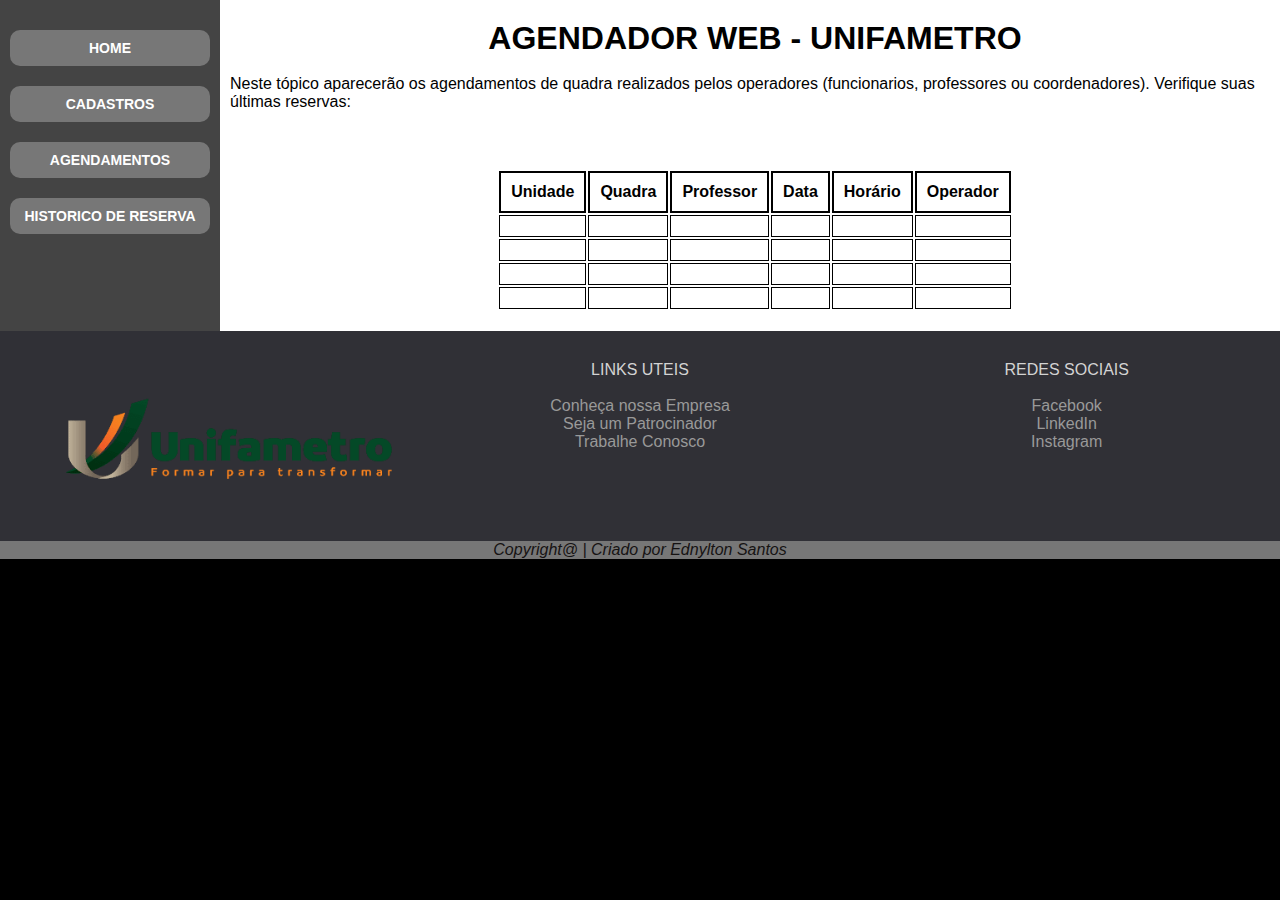
<file: frontend/index.html>
<!DOCTYPE html>
<html lang="pt-br" dir="ltr"> 
    <head>
        <link rel="stylesheet" type="text/css" href="css/index.css">
        <meta charset="utf-8">
        <title>::HOME:: Agendador Web</title>
    </head>
    <body>
        <div class="container">
            <nav>
                <ul class="menu">
                    <li><a href="index.html">Home</a></li>
                    <li><a href="cadastro.html">Cadastros</a></li>
                    <li><a href="agendamento.html">Agendamentos</a></li>
                    <li><a href="historico.html">Historico de Reserva</a></li>
                </ul>
            </nav>
        <main>
            <section>
                <h1>AGENDADOR WEB - UNIFAMETRO</h1><br>
                <p>Neste tópico aparecerão os agendamentos de quadra realizados pelos 
                operadores (funcionarios, professores ou coordenadores). Verifique 
                suas últimas reservas:</p><br>
            </section>
            <section class="table">
                <table>
                    <thead>
                        <th>Unidade</th>
                        <th>Quadra</th>
                        <th>Professor</th>
                        <th>Data</th>
                        <th>Horário</th>
                        <th>Operador</th>
                    </thead>
                    <tbody>
                        <tr>
                            <td></td>
                            <td></td>
                            <td></td>
                            <td></td>
                            <td></td>
                            <td></td>
                        </tr>
                        <tr>
                            <td></td>
                            <td></td>
                            <td></td>
                            <td></td>
                            <td></td>
                            <td></td>
                        </tr>
                        <tr>
                            <td></td>
                            <td></td>
                            <td></td>
                            <td></td>
                            <td></td>
                            <td></td>
                        </tr>
                        <tr>
                            <td></td>
                            <td></td>
                            <td></td>
                            <td></td>
                            <td></td>
                            <td></td>
                        </tr>
                    </tbody>
                </table>
            </section>
        </main>

        </div>
        <div class="rodape">
            <div class="content">
                <img class="img-logo" src="img/logo.png" alt="Logo da Unifametro">
            </div>
            <div class="content">
                <article>
                    <p>LINKS UTEIS</p><br>
                    <a href="#">Conheça nossa Empresa</a><br>
                    <a href="#">Seja um Patrocinador</a><br>
                    <a href="#">Trabalhe Conosco</a>
                </article>
            </div>
            <div class="content">
                <article>
                    <p>REDES SOCIAIS</p><br>
                    <a href="#">Facebook</a><br>
                    <a href="#">LinkedIn</a><br>
                    <a href="#">Instagram</a>
                </article>
            </div>
        </div>
        <footer class="f-bottom">
            <address>Copyright@ | Criado por Ednylton Santos</address>
        </footer>
        <section class="modal-container" data-modal="container">
            <div class="modal">
                <button data-modal="fecha" class="fecha">X</button>
                <h4>Função não disponível</h4>
            </div>
        </section>
        <script src="js/Login.js"></script>
    </body>
</html>
</file>
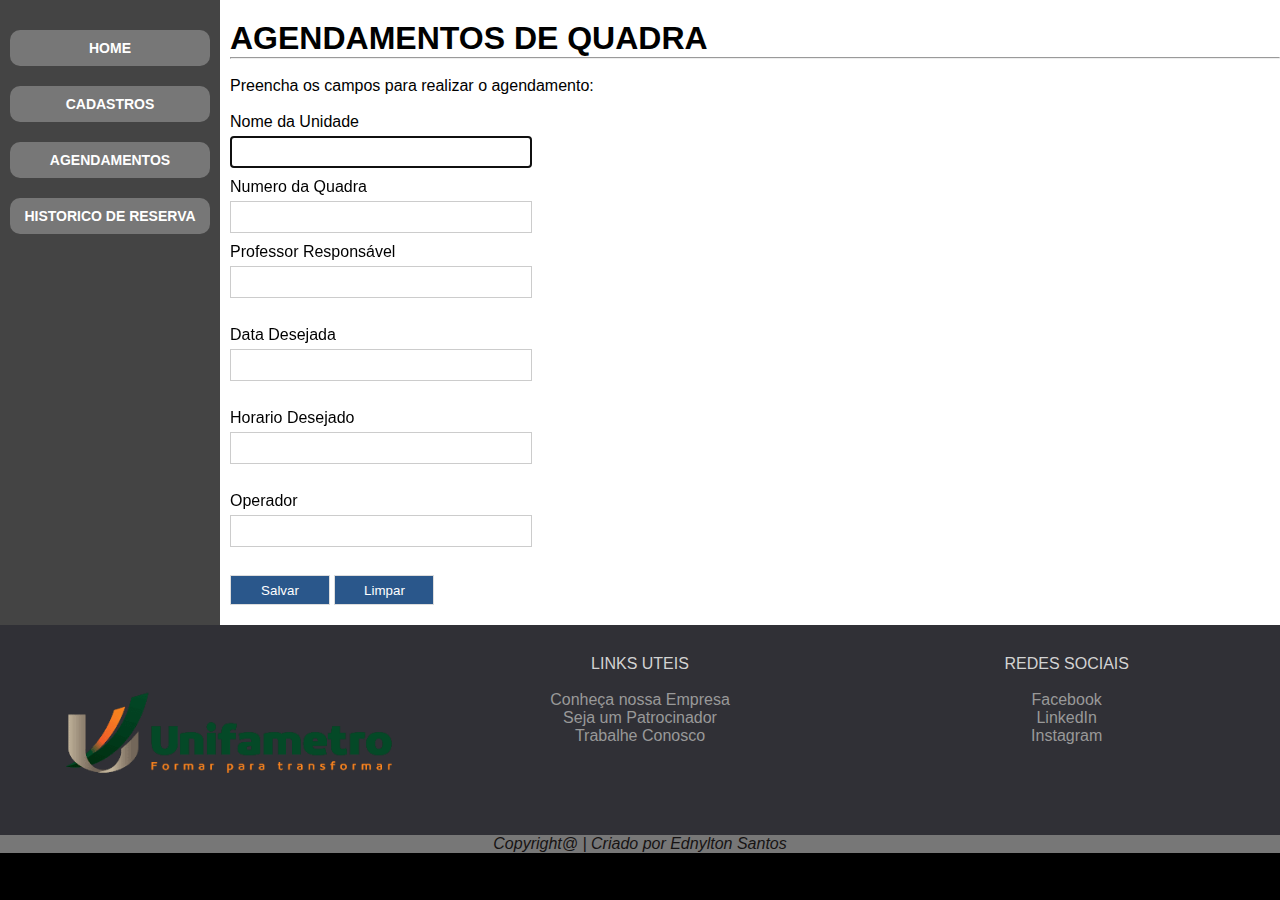
<file: frontend/agendamento.html>
<!DOCTYPE html>
<html lang="pt-br" dir="ltr"> 
    <head>
        <link rel="stylesheet" type="text/css" href="css/agendamento.css">
        <meta charset="utf-8">
        <title>Agendamentos de Quadra</title>
    </head>
    <body>
        <div class="container">
            <nav>
                <ul class="menu">
                    <li><a href="index.html">Home</a></li>
                    <li><a href="cadastro.html">Cadastros</a></li>
                    <li><a href="agendamento.html">Agendamentos</a></li>
                    <li><a href="historico.html">Historico de Reserva</a></li>
                </ul>
            </nav>
            <section>
                <h1>Agendamentos de Quadra</h1>
                <hr><br>
                <p>Preencha os campos para realizar o agendamento:</p>
                <br>
                <form method="POST" action="">
                    Nome da Unidade<br>
                    <input type="text" name="unidade" class="campo" maxlength="40" required autofocus><br>
                    Numero da Quadra<br>
                    <input type="text" name="quadra" class="campo" maxlength="40" required><br>
                    Professor Responsável<br>
                    <input type="text" name="professor" class="campo" maxlength="40" required><br><br>
                    Data Desejada<br>
                    <input type="text" name="data" class="campo" maxlength="40" required><br><br>
                    Horario Desejado<br>
                    <input type="text" name="horario" class="campo" maxlength="40" required><br><br>
                    Operador<br>
                    <input type="text" name="operador" class="campo" maxlength="40" required><br><br>

                    <input type="submit" value="Salvar" class="btn">
                    <input type="reset" value="Limpar" class="btn">
                </form>
            </section>
        </div>
        <div class="rodape">
            <div class="content">
                <img class="img-logo" src="img/logo.png" alt="Logo da Unifametro">
            </div>
            <div class="content">
                <article>
                    <p>LINKS UTEIS</p><br>
                    <a href="#">Conheça nossa Empresa</a><br>
                    <a href="#">Seja um Patrocinador</a><br>
                    <a href="#">Trabalhe Conosco</a>
                </article>
            </div>
            <div class="content">
                <article>
                    <p>REDES SOCIAIS</p><br>
                    <a href="#">Facebook</a><br>
                    <a href="#">LinkedIn</a><br>
                    <a href="#">Instagram</a>
                </article>
            </div>
        </div>
        <footer class="f-bottom">
            <address>Copyright@ | Criado por Ednylton Santos</address>
        </footer>
        <section class="modal-container" data-modal="container">
            <div class="modal">
                <button data-modal="fecha" class="fecha">X</button>
                <h4>Função não disponível</h4>
            </div>
        </section>
        <script src="js/Login.js"></script>
    </body>
</html>
</file>
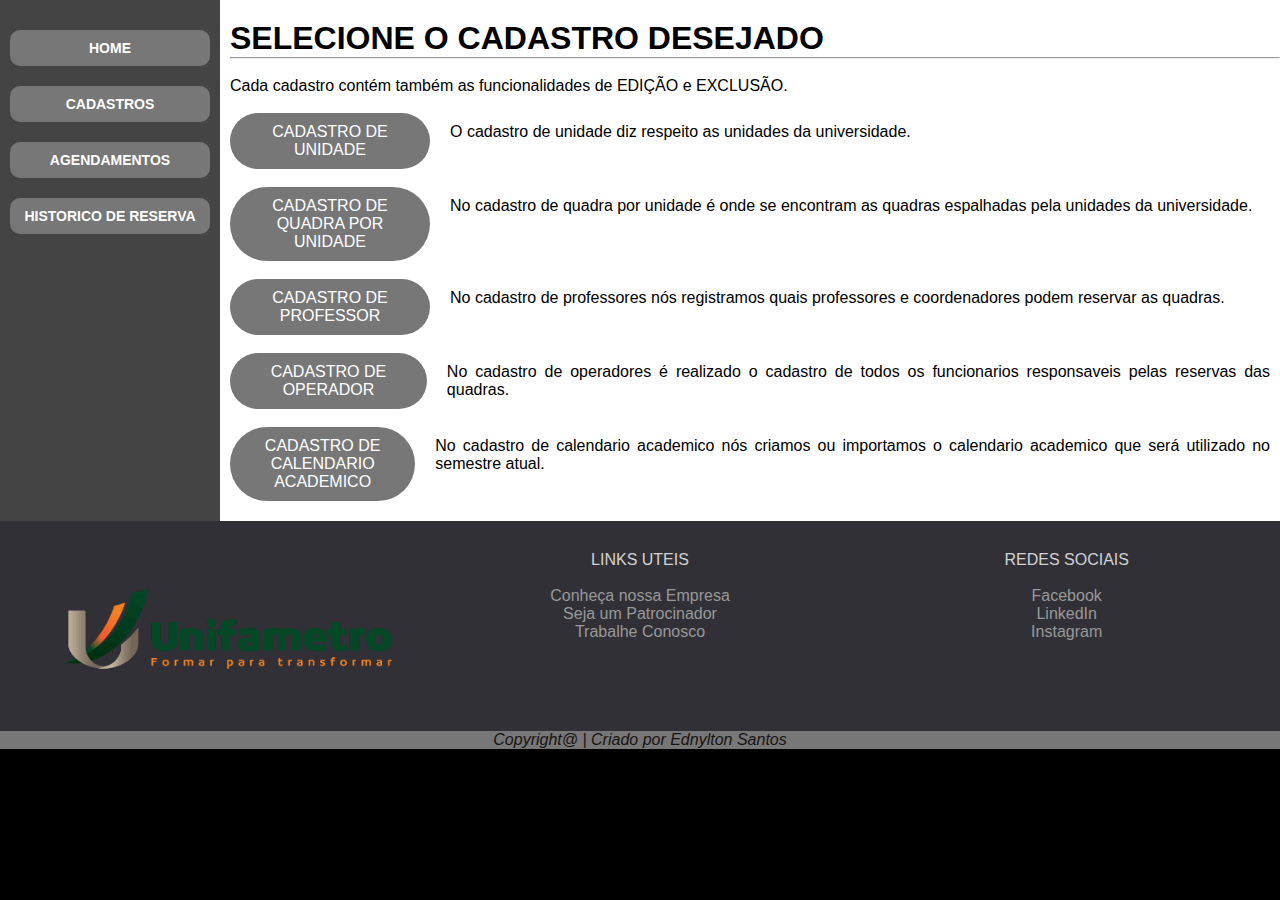
<file: frontend/cadastro.html>
<!DOCTYPE html>
<html lang="pt-br" dir="ltr"> 
    <head>
        <meta charset="UTF-8">
        <link rel="stylesheet" type="text/css" href="css/cadastro.css">
        <meta charset="utf-8">
        <title>Cadastros do Sistema</title>
    </head>
    <body>
        <div class="container">
            <nav>
                <ul class="menu">
                    <li><a href="index.html">Home</a></li>
                    <li><a href="cadastro.html">Cadastros</a></li>
                    <li><a href="agendamento.html">Agendamentos</a></li>
                    <li><a href="historico.html">Historico de Reserva</a></li>
                </ul>
            </nav>
            <section>
                <h1>SELECIONE O CADASTRO DESEJADO</h1>
                <hr><br>
                <p>Cada cadastro contém também as funcionalidades de EDIÇÃO e EXCLUSÃO.</p><br>
                <div class="card">
                    <a href="cadastrounidade.html">CADASTRO DE UNIDADE</a>
                    <p>O cadastro de unidade diz respeito as unidades da universidade.</p>
                </div><br>
                <div class="card">
                    <a href="cadastroquadra.html">CADASTRO DE QUADRA POR UNIDADE</a>
                    <p>No cadastro de quadra por unidade é onde se encontram as quadras espalhadas 
                        pela unidades da universidade.</p>
                </div><br>
                <div class="card">
                    <a href="cadastroprofessor.html">CADASTRO DE PROFESSOR</a>
                    <p>No cadastro de professores nós registramos quais professores e coordenadores 
                        podem reservar as quadras.</p>
                </div><br>
                <div class="card">
                    <a href="cadastrooperador.html">CADASTRO DE OPERADOR</a>
                    <p>No cadastro de operadores é realizado o cadastro de todos os funcionarios 
                        responsaveis pelas reservas das quadras.</p>
                </div><br>
                <div class="card">
                    <a href="cadastrocalendario.html">CADASTRO DE CALENDARIO ACADEMICO</a>
                    <p>No cadastro de calendario academico nós criamos ou importamos o calendario 
                        academico que será utilizado no semestre atual.</p>
                </div>
            </section>
        </div>
        <div class="rodape">
            <div class="content">
                <img class="img-logo" src="img/logo.png" alt="Logo da Unifametro">
            </div>
            <div class="content">
                <article>
                    <p>LINKS UTEIS</p><br>
                    <a href="#">Conheça nossa Empresa</a><br>
                    <a href="#">Seja um Patrocinador</a><br>
                    <a href="#">Trabalhe Conosco</a>
                </article>
            </div>
            <div class="content">
                <article>
                    <p>REDES SOCIAIS</p><br>
                    <a href="#">Facebook</a><br>
                    <a href="#">LinkedIn</a><br>
                    <a href="#">Instagram</a>
                </article>
            </div>
        </div>
        <footer class="f-bottom">
            <address>Copyright@ | Criado por Ednylton Santos</address>
        </footer>
        <section class="modal-container" data-modal="container">
            <div class="modal">
                <button data-modal="fecha" class="fecha">X</button>
                <h4>Função não disponível</h4>
            </div>
        </section>
        <script src="js/Login.js"></script>
    </body>
</html>
</file>
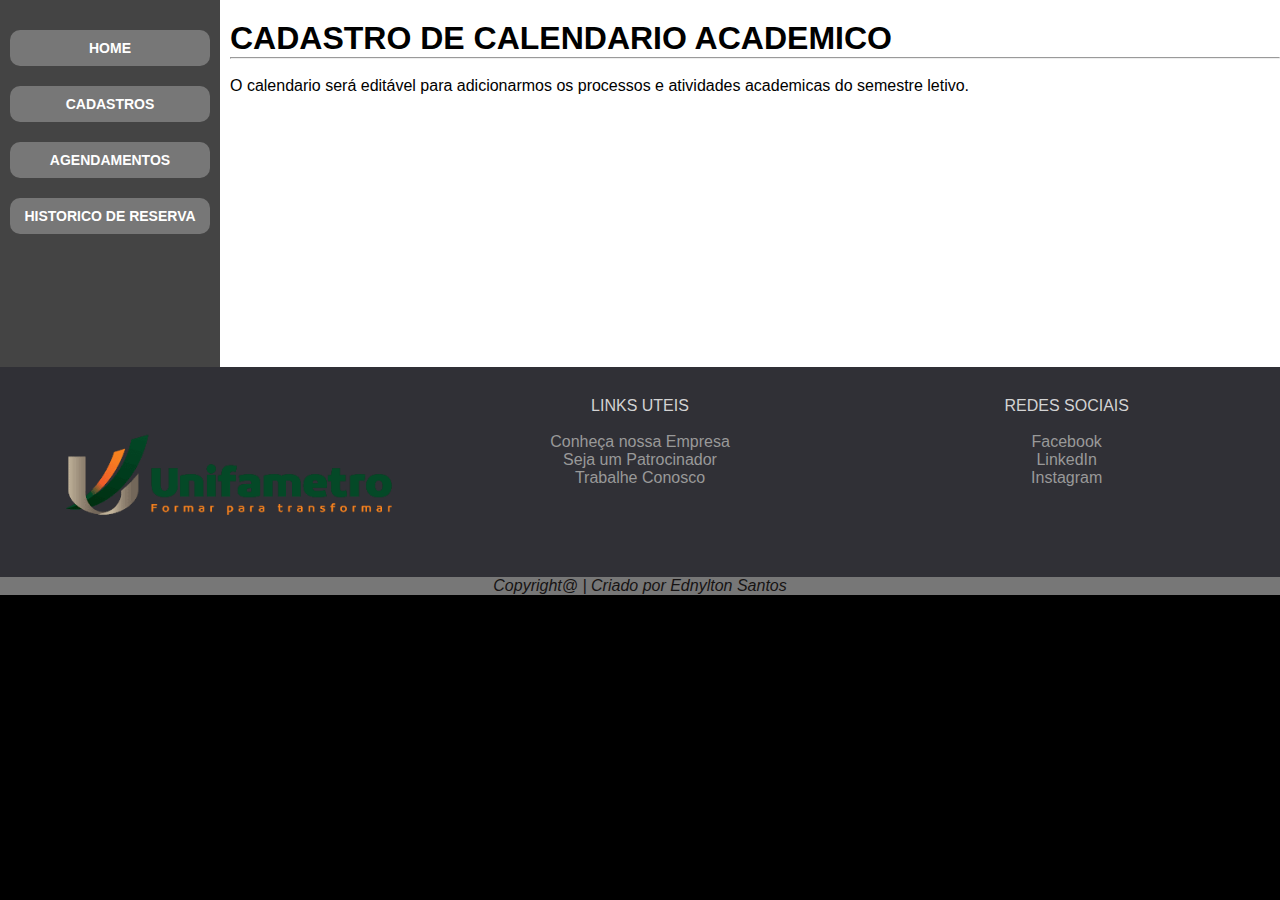
<file: frontend/cadastrocalendario.html>
<!DOCTYPE html>
<html lang="pt-br" dir="ltr"> 
    <head>
        <link rel="stylesheet" type="text/css" href="css/cadastrocalendario.css">
        <meta charset="utf-8">
        <title>Cadastro de Calendario Academico</title>
    </head>
    <body>
        <div class="container">
            <nav>
                <ul class="menu">
                    <li><a href="index.html">Home</a></li>
                    <li><a href="cadastro.html">Cadastros</a></li>
                    <li><a href="agendamento.html">Agendamentos</a></li>
                    <li><a href="historico.html">Historico de Reserva</a></li>
                </ul>
            </nav>
            <section>
                <h1>Cadastro de Calendario Academico</h1>
                <hr><br>
                <p>O calendario será editável para adicionarmos os processos
                e atividades academicas do semestre letivo.</p>
                <br><br><br><br><br><br><br><br><br><br><br><br><br><br>
            </section>
        </div>
        <div class="rodape">
            <div class="content">
                <img class="img-logo" src="img/logo.png" alt="Logo da Unifametro">
            </div>
            <div class="content">
                <article>
                    <p>LINKS UTEIS</p><br>
                    <a href="#">Conheça nossa Empresa</a><br>
                    <a href="#">Seja um Patrocinador</a><br>
                    <a href="#">Trabalhe Conosco</a>
                </article>
            </div>
            <div class="content">
                <article>
                    <p>REDES SOCIAIS</p><br>
                    <a href="#">Facebook</a><br>
                    <a href="#">LinkedIn</a><br>
                    <a href="#">Instagram</a>
                </article>
            </div>
        </div>
        <footer class="f-bottom">
            <address>Copyright@ | Criado por Ednylton Santos</address>
        </footer>
        <section class="modal-container" data-modal="container">
            <div class="modal">
                <button data-modal="fecha" class="fecha">X</button>
                <h4>Função não disponível</h4>
            </div>
        </section>
        <script src="js/Login.js"></script>
    </body>
</html>
</file>
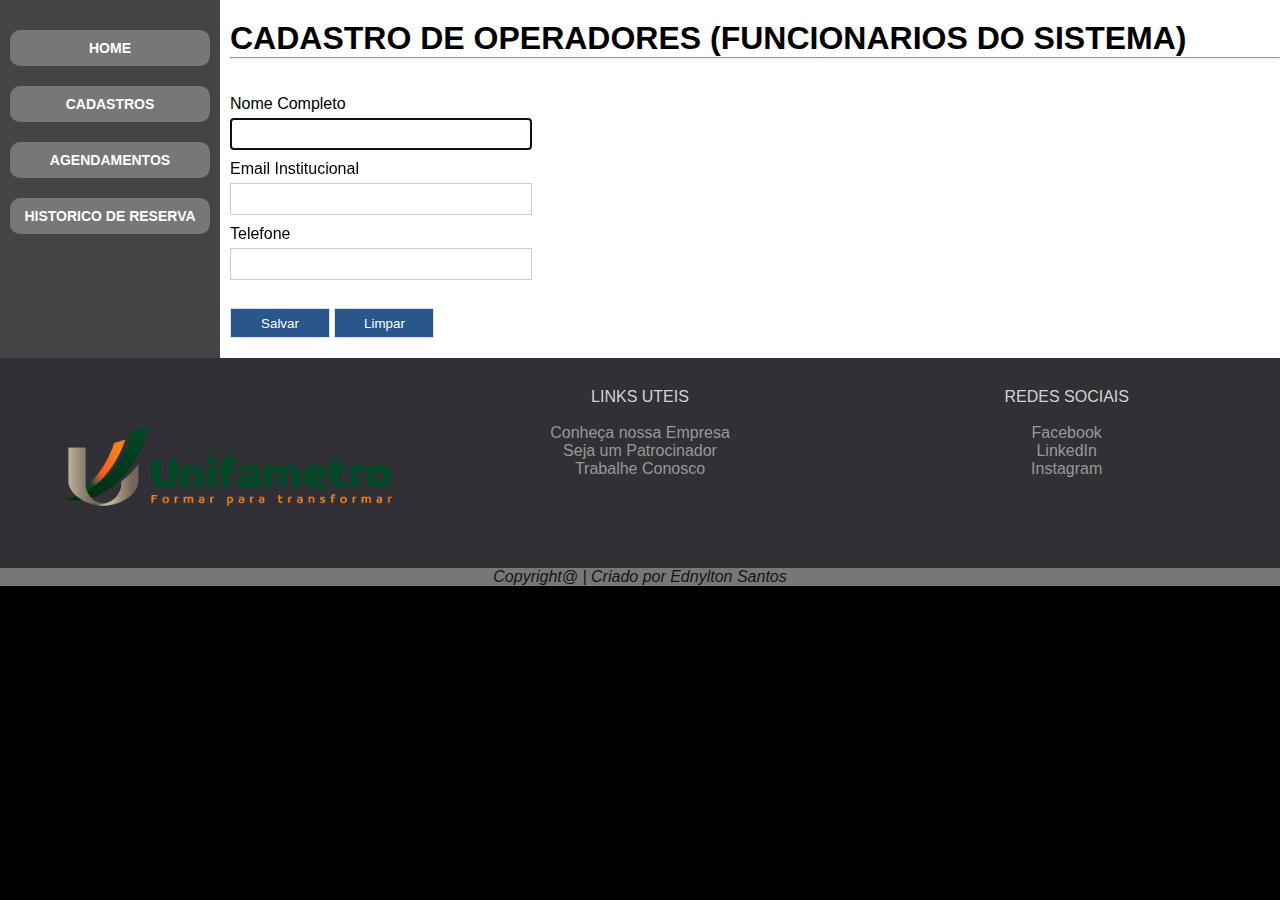
<file: frontend/cadastrooperador.html>
<!DOCTYPE html>
<html lang="pt-br" dir="ltr"> 
    <head>
        <link rel="stylesheet" type="text/css" href="css/cadastrooperador.css">
        <meta charset="utf-8">
        <title>Cadastro de Operadores</title>
    </head>
    <body>
        <div class="container">
            <nav>
                <ul class="menu">
                    <li><a href="index.html">Home</a></li>
                    <li><a href="cadastro.html">Cadastros</a></li>
                    <li><a href="agendamento.html">Agendamentos</a></li>
                    <li><a href="historico.html">Historico de Reserva</a></li>
                </ul>
            </nav>
            <section>
                <h1>Cadastro de Operadores (Funcionarios do Sistema)</h1>
                <hr><br><br>
                <form method="POST" action="">
                    Nome Completo<br>
                    <input type="text" name="nome" class="campo" maxlength="40" required autofocus><br>
                    Email Institucional<br>
                    <input type="text" name="email" class="campo" maxlength="40" required><br>
                    Telefone<br>
                    <input type="text" name="telefone" class="campo" maxlength="40" required><br><br>
                    <input type="submit" value="Salvar" class="btn">
                    <input type="reset" value="Limpar" class="btn">
                </form>
            </section>
        </div>
        <div class="rodape">
            <div class="content">
                <img class="img-logo" src="img/logo.png" alt="Logo da Unifametro">
            </div>
            <div class="content">
                <article>
                    <p>LINKS UTEIS</p><br>
                    <a href="#">Conheça nossa Empresa</a><br>
                    <a href="#">Seja um Patrocinador</a><br>
                    <a href="#">Trabalhe Conosco</a>
                </article>
            </div>
            <div class="content">
                <article>
                    <p>REDES SOCIAIS</p><br>
                    <a href="#">Facebook</a><br>
                    <a href="#">LinkedIn</a><br>
                    <a href="#">Instagram</a>
                </article>
            </div>
        </div>
        <footer class="f-bottom">
            <address>Copyright@ | Criado por Ednylton Santos</address>
        </footer>
        <section class="modal-container" data-modal="container">
            <div class="modal">
                <button data-modal="fecha" class="fecha">X</button>
                <h4>Função não disponível</h4>
            </div>
        </section>
        <script src="js/Login.js"></script>
    </body>
</html>
</file>
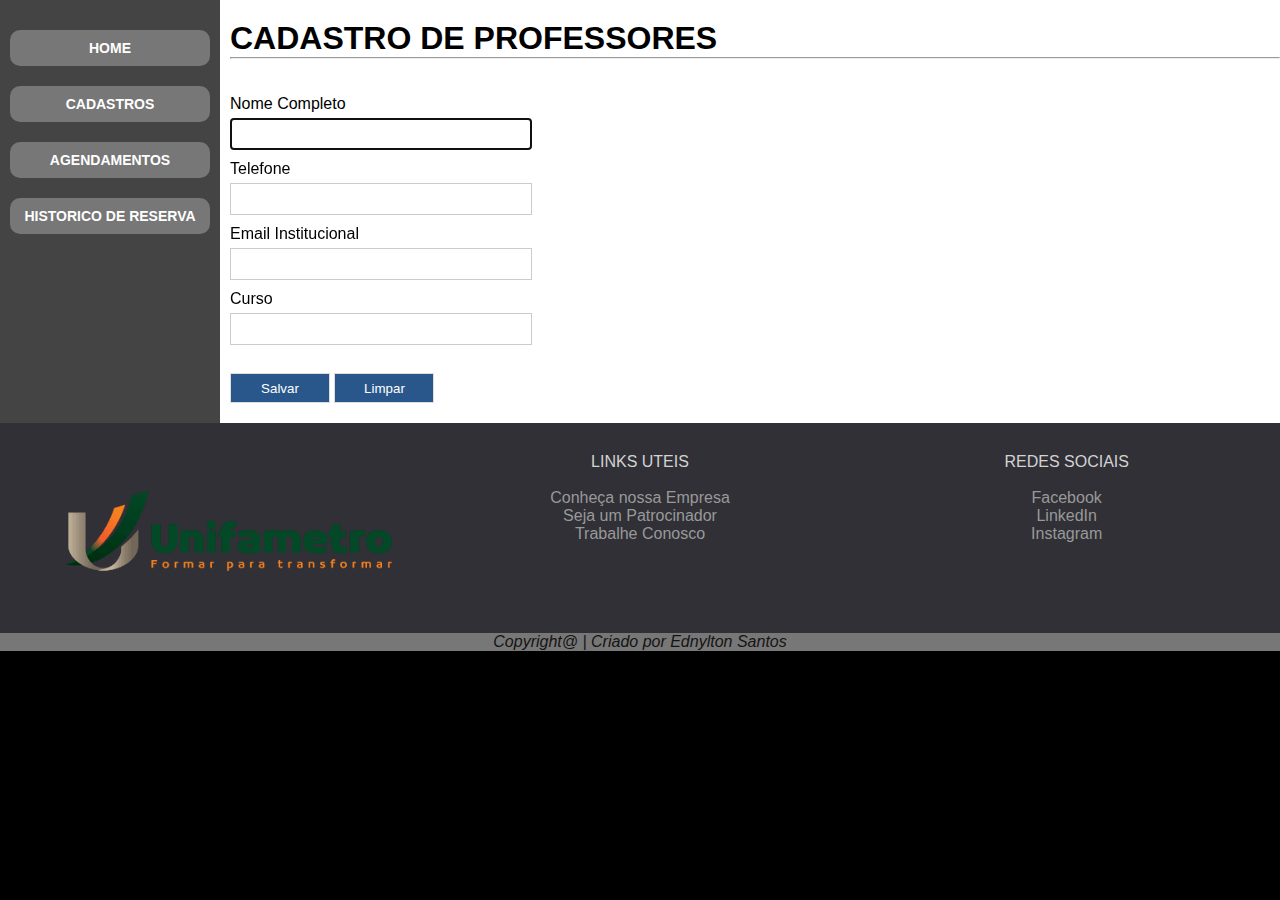
<file: frontend/cadastroprofessor.html>
<!DOCTYPE html>
<html lang="pt-br" dir="ltr"> 
    <head>
        <link rel="stylesheet" type="text/css" href="css/cadastroprofessor.css">
        <meta charset="utf-8">
        <title>Cadastro de Professores</title>
    </head>
    <body>
        <div class="container">
            <nav>
                <ul class="menu">
                    <li><a href="index.html">Home</a></li>
                    <li><a href="cadastro.html">Cadastros</a></li>
                    <li><a href="agendamento.html">Agendamentos</a></li>
                    <li><a href="historico.html">Historico de Reserva</a></li>
                </ul>
            </nav>
            <section>
                <h1>Cadastro de Professores</h1>
                <hr><br><br>
                <form method="POST" action="">
                    Nome Completo<br>
                    <input type="text" name="nome" class="campo" maxlength="40" required autofocus><br>
                    Telefone<br>
                    <input type="text" name="telefone" class="campo" maxlength="40" required><br>
                    Email Institucional<br>
                    <input type="text" name="email" class="campo" maxlength="40" required><br>
                    Curso<br>
                    <input type="text" name="curso" class="campo" maxlength="40" required><br>
                    <br>
                    <input type="submit" value="Salvar" class="btn">
                    <input type="reset" value="Limpar" class="btn">
                </form>
            </section>
        </div>
        <div class="rodape">
            <div class="content">
                <img class="img-logo" src="img/logo.png" alt="Logo da Unifametro">
            </div>
            <div class="content">
                <article>
                    <p>LINKS UTEIS</p><br>
                    <a href="#">Conheça nossa Empresa</a><br>
                    <a href="#">Seja um Patrocinador</a><br>
                    <a href="#">Trabalhe Conosco</a>
                </article>
            </div>
            <div class="content">
                <article>
                    <p>REDES SOCIAIS</p><br>
                    <a href="#">Facebook</a><br>
                    <a href="#">LinkedIn</a><br>
                    <a href="#">Instagram</a>
                </article>
            </div>
        </div>
        <footer class="f-bottom">
            <address>Copyright@ | Criado por Ednylton Santos</address>
        </footer>
        <section class="modal-container" data-modal="container">
            <div class="modal">
                <button data-modal="fecha" class="fecha">X</button>
                <h4>Função não disponível</h4>
            </div>
        </section>
        <script src="js/Login.js"></script>
    </body>
</html>
</file>
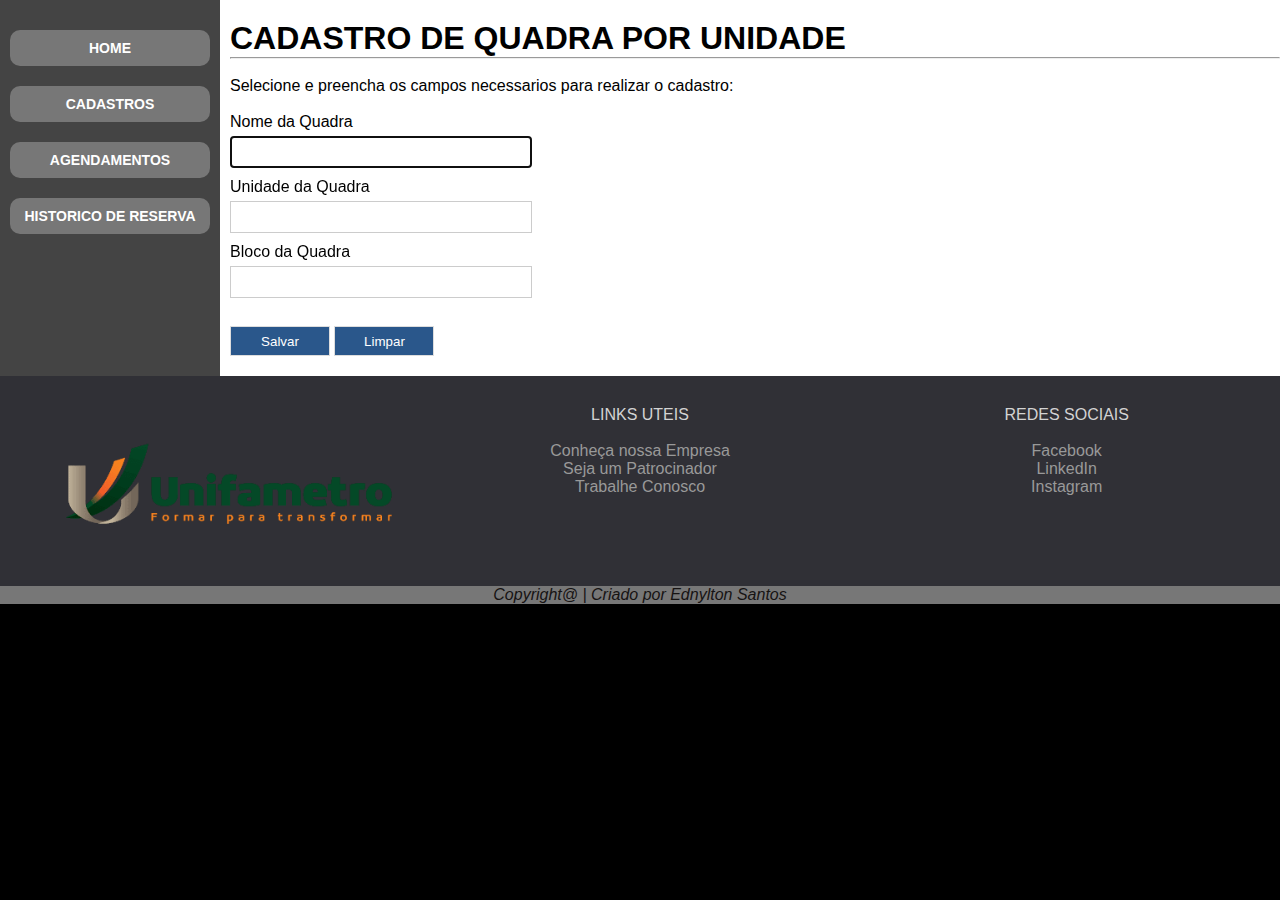
<file: frontend/cadastroquadra.html>
<!DOCTYPE html>
<html lang="pt-br" dir="ltr"> 
    <head>
        <link rel="stylesheet" type="text/css" href="css/cadastroquadra.css">
        <meta charset="utf-8">
        <title>Cadastro de Quadra</title>
    </head>
    <body>
        <div class="container">
            <nav>
                <ul class="menu">
                    <li><a href="index.html">Home</a></li>
                    <li><a href="cadastro.html">Cadastros</a></li>
                    <li><a href="agendamento.html">Agendamentos</a></li>
                    <li><a href="historico.html">Historico de Reserva</a></li>
                </ul>
            </nav>
            <section>
                <h1>Cadastro de Quadra por Unidade</h1>
                <hr><br>
                <p>Selecione e preencha os campos necessarios para realizar o cadastro:</p>
                <br>
                <form method="POST" action="">
                    Nome da Quadra<br>
                    <input type="text" name="nome" class="campo" maxlength="40" required autofocus><br>
                    Unidade da Quadra<br>
                    <input type="text" name="unidade" class="campo" maxlength="40" required><br>
                    Bloco da Quadra<br>
                    <input type="text" name="bloco" class="campo" maxlength="40" required><br><br>
                    
                    <input type="submit" value="Salvar" class="btn">
                    <input type="reset" value="Limpar" class="btn">
                </form>
            </section>
        </div>
        <div class="rodape">
            <div class="content">
                <img class="img-logo" src="img/logo.png" alt="Logo da Unifametro">
            </div>
            <div class="content">
                <article>
                    <p>LINKS UTEIS</p><br>
                    <a href="#">Conheça nossa Empresa</a><br>
                    <a href="#">Seja um Patrocinador</a><br>
                    <a href="#">Trabalhe Conosco</a>
                </article>
            </div>
            <div class="content">
                <article>
                    <p>REDES SOCIAIS</p><br>
                    <a href="#">Facebook</a><br>
                    <a href="#">LinkedIn</a><br>
                    <a href="#">Instagram</a>
                </article>
            </div>
        </div>
        <footer class="f-bottom">
            <address>Copyright@ | Criado por Ednylton Santos</address>
        </footer>
        <section class="modal-container" data-modal="container">
            <div class="modal">
                <button data-modal="fecha" class="fecha">X</button>
                <h4>Função não disponível</h4>
            </div>
        </section>
        <script src="js/Login.js"></script>
    </body>
</html>
</file>
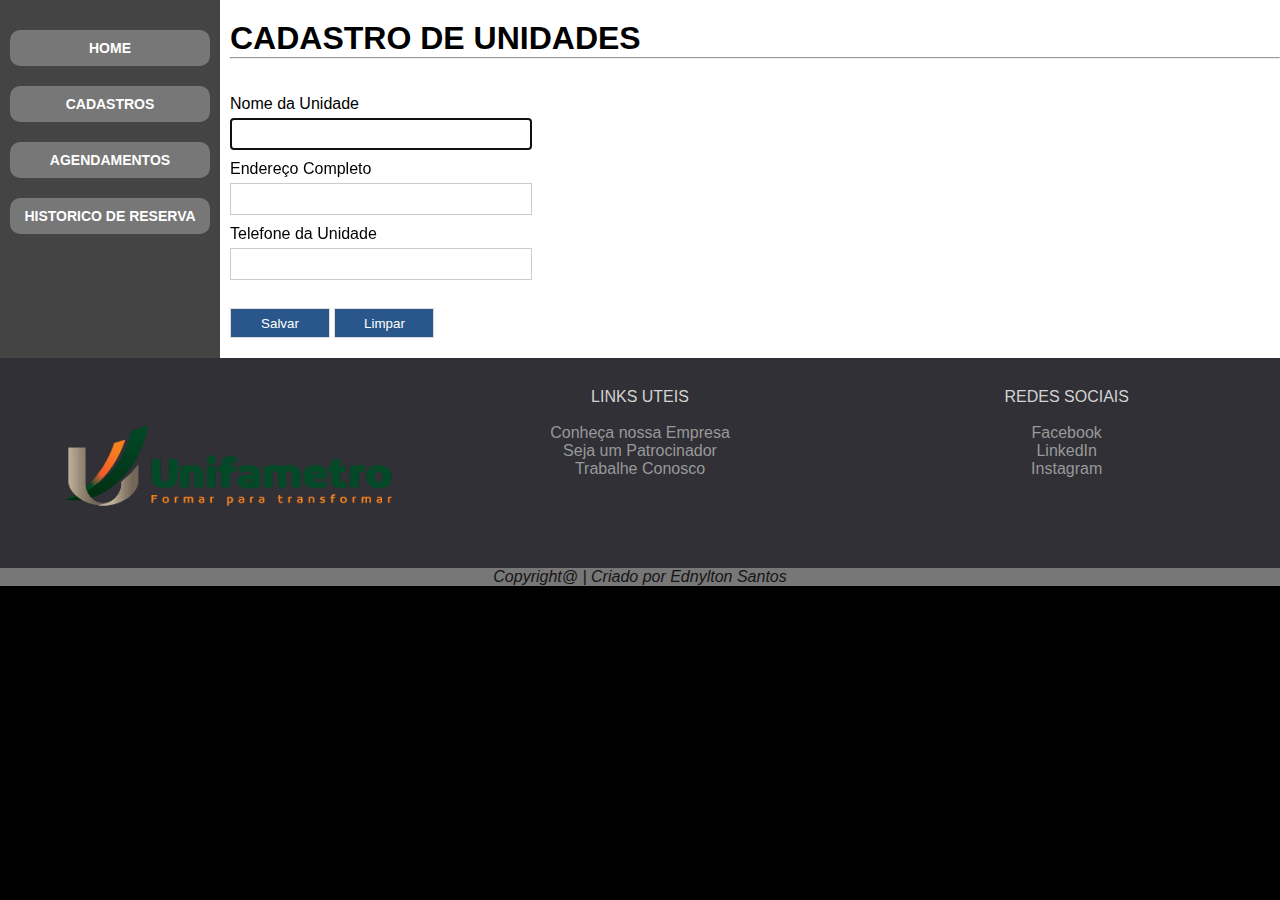
<file: frontend/cadastrounidade.html>
<!DOCTYPE html>
<html lang="pt-br" dir="ltr"> 
    <head>
        <link rel="stylesheet" type="text/css" href="css/cadastrounidade.css">
        <meta charset="utf-8">
        <title>Cadastro de Unidades</title>
    </head>
    <body>
        <div class="container">
            <nav>
                <ul class="menu">
                    <li><a href="index.html">Home</a></li>
                    <li><a href="cadastro.html">Cadastros</a></li>
                    <li><a href="agendamento.html">Agendamentos</a></li>
                    <li><a href="historico.html">Historico de Reserva</a></li>
                </ul>
            </nav>
            <section>
                <h1>Cadastro de Unidades</h1>
                <hr><br><br>
                <form method="POST" action="">
                    Nome da Unidade<br>
                    <input type="text" name="nome" class="campo" maxlength="40" required autofocus><br>
                    Endereço Completo<br>
                    <input type="text" name="email" class="campo" maxlength="40" required><br>
                    Telefone da Unidade<br>
                    <input type="text" name="profissao" class="campo" maxlength="40" required><br>
                    <br>
                    <input type="submit" value="Salvar" class="btn">
                    <input type="reset" value="Limpar" class="btn">
                </form>
            </section>
        </div>
        <div class="rodape">
            <div class="content">
                <img class="img-logo" src="img/logo.png" alt="Logo da Unifametro">
            </div>
            <div class="content">
                <article>
                    <p>LINKS UTEIS</p><br>
                    <a href="#">Conheça nossa Empresa</a><br>
                    <a href="#">Seja um Patrocinador</a><br>
                    <a href="#">Trabalhe Conosco</a>
                </article>
            </div>
            <div class="content">
                <article>
                    <p>REDES SOCIAIS</p><br>
                    <a href="#">Facebook</a><br>
                    <a href="#">LinkedIn</a><br>
                    <a href="#">Instagram</a>
                </article>
            </div>
        </div>
        <footer class="f-bottom">
            <address>Copyright@ | Criado por Ednylton Santos</address>
        </footer>
        <section class="modal-container" data-modal="container">
            <div class="modal">
                <button data-modal="fecha" class="fecha">X</button>
                <h4>Função não disponível</h4>
            </div>
        </section>
        <script src="js/Login.js"></script>
    </body>
</html>
</file>
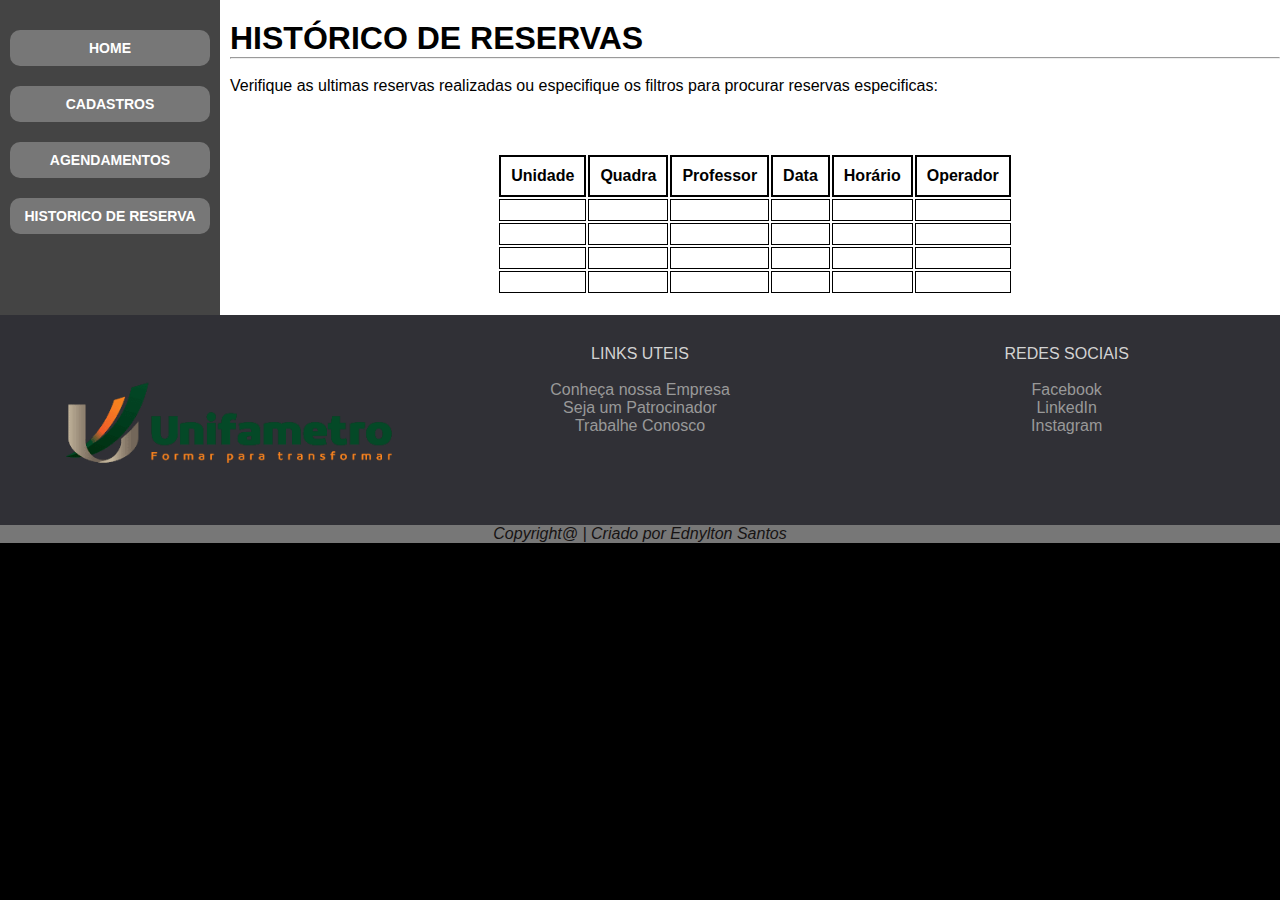
<file: frontend/historico.html>
<!DOCTYPE html>
<html lang="pt-br" dir="ltr">

    <head>
        <meta charset="UTF-8">
        <link rel="stylesheet" type="text/css" href="css/cadastro.css">
        <meta charset="utf-8">
        <title>Histórico de Reservas</title>
    </head>

    <body>
        <div class="container">
            <nav>
                <ul class="menu">
                    <li><a href="index.html">Home</a></li>
                    <li><a href="cadastro.html">Cadastros</a></li>
                    <li><a href="agendamento.html">Agendamentos</a></li>
                    <li><a href="historico.html">Historico de Reserva</a></li>
                </ul>
            </nav>
            <main>
                <section>
                    <h1>Histórico de Reservas</h1>
                    <hr><br>
                    <p>Verifique as ultimas reservas realizadas ou especifique
                        os filtros para procurar reservas especificas:</p>
                    <br>
                </section>
                <section class="table">
                    <table>
                        <thead>
                            <th>Unidade</th>
                            <th>Quadra</th>
                            <th>Professor</th>
                            <th>Data</th>
                            <th>Horário</th>
                            <th>Operador</th>
                        </thead>
                        <tbody>
                            <tr>
                                <td></td>
                                <td></td>
                                <td></td>
                                <td></td>
                                <td></td>
                                <td></td>
                            </tr>
                            <tr>
                                <td></td>
                                <td></td>
                                <td></td>
                                <td></td>
                                <td></td>
                                <td></td>
                            </tr>
                            <tr>
                                <td></td>
                                <td></td>
                                <td></td>
                                <td></td>
                                <td></td>
                                <td></td>
                            </tr>
                            <tr>
                                <td></td>
                                <td></td>
                                <td></td>
                                <td></td>
                                <td></td>
                                <td></td>
                            </tr>
                        </tbody>
                    </table>
                </section>
            </main>

        </div>
        <div class="rodape">
            <div class="content">
                <img class="img-logo" src="img/logo.png" alt="Logo da Unifametro">
            </div>
            <div class="content">
                <article>
                    <p>LINKS UTEIS</p><br>
                    <a href="#">Conheça nossa Empresa</a><br>
                    <a href="#">Seja um Patrocinador</a><br>
                    <a href="#">Trabalhe Conosco</a>
                </article>
            </div>
            <div class="content">
                <article>
                    <p>REDES SOCIAIS</p><br>
                    <a href="#">Facebook</a><br>
                    <a href="#">LinkedIn</a><br>
                    <a href="#">Instagram</a>
                </article>
            </div>
        </div>
        <footer class="f-bottom">
            <address>Copyright@ | Criado por Ednylton Santos</address>
        </footer>
        <section class="modal-container" data-modal="container">
            <div class="modal">
                <button data-modal="fecha" class="fecha">X</button>
                <h4>Função não disponível</h4>
            </div>
        </section>
        <script src="js/Login.js"></script>
    </body>

</html>
</file>
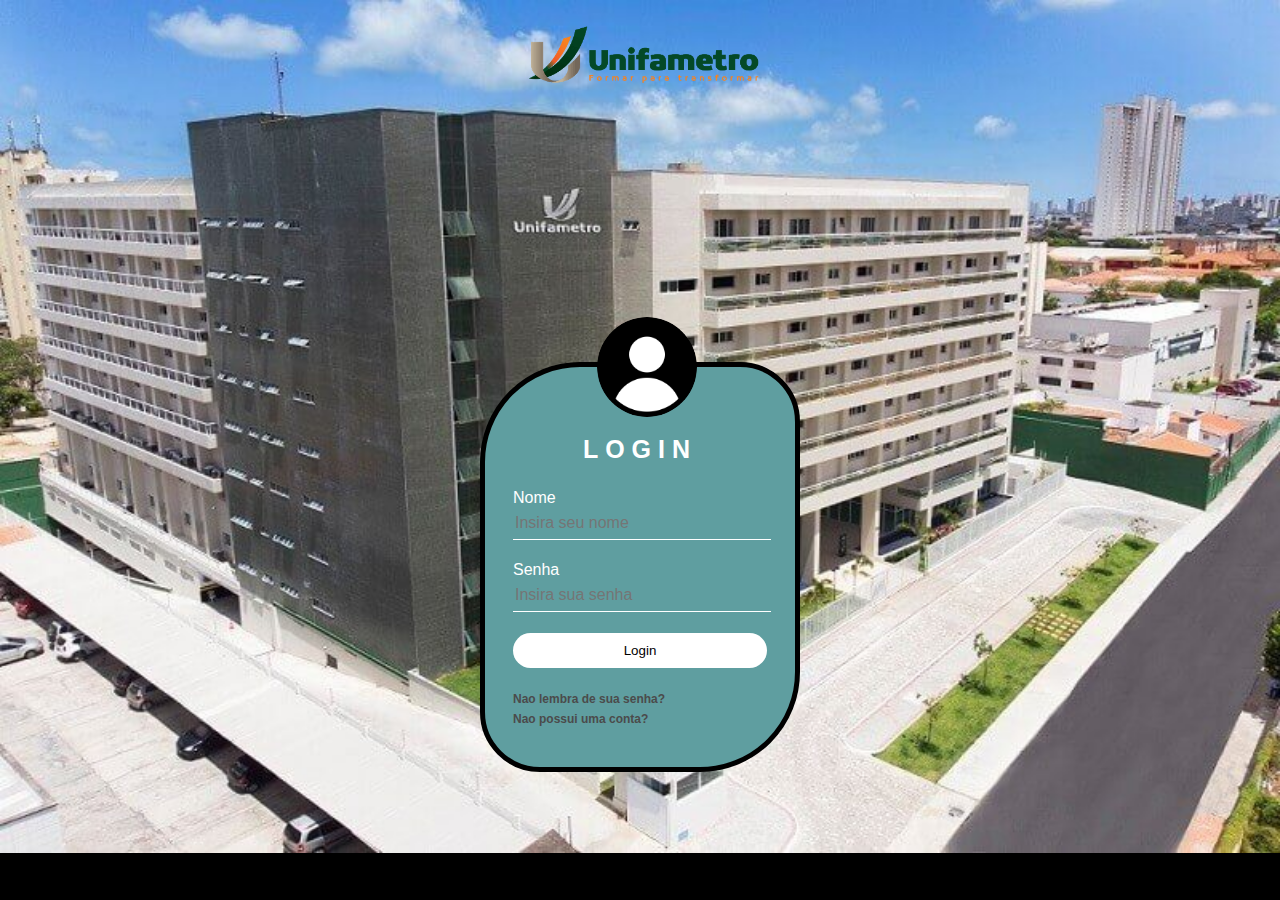
<file: frontend/login.html>
<!DOCTYPE html>
<html lang="pt-br" dir="ltr"> 
    <head>
        <meta charset="UTF-8">
        <link rel="stylesheet" type="text/css" href="css/login.css">
        <meta charset="utf-8">
        <title>Tela de Login</title>
    </head>
    <body>
        <div class="cabecalho-logo">
            <div class="logo">
                <img src="img/logo.png" alt="">
            </div>
        </div>
        <div class="login">
            <img src="img/user.png" width="100" height="100" class="usuario" alt="">
            <h1>Login</h1>
            <form>
                <label for="nome">Nome</label>
                <input type="text" name="nome" id="nome" placeholder="Insira seu nome">
                <label for="senha">Senha</label>
                <input type="password" name="senha" id="senha" placeholder="Insira sua senha">
                <input type="submit" name="" value="Login">
                <a href="#">Nao lembra de sua senha?</a><br>
                <a href="#">Nao possui uma conta?</a>
            </form>
        </div>
        <section class="modal-container" data-modal="container">
            <div class="modal">
                <button data-modal="fecha" class="fecha">X</button>
                <h4>Função não disponível</h4>
            </div>
        </section>
        <script src="js/Login.js"></script>
    </body>
</html>
</file>
<file: frontend/css/index.css>
* {
    margin: 0;
    padding: 0;
}

a {
    text-decoration: none;
    color: #fff;
}

a:hover {
    color: greenyellow;
    text-transform: uppercase;
    cursor: pointer;
}

a:active {
    position: relative;
    top: 3px;
    box-shadow: none;
}

body {
    background-color: #000;
    font-family: 'Segoe UI', Tahoma, Geneva, Verdana, sans-serif;
    overflow-x: hidden;
}

body h1 {
    text-transform: uppercase;
}

.container {
    display: flex;
    /* width: 1200px; */
}

nav {
    background-color: #444;
    float: left;
    box-sizing: border-box;
    padding: 10px;
}

section {
    width: 100%;
    padding: 20px 0;
    float: left;
    background-color: #fff;
    box-sizing: border-box;
    padding-left: 10px;
}

section h1 {
    text-align: center;
}

ul {
    list-style-type: none;
}

.menu li {
    color: #fff;
    margin-top: 20px;
    box-sizing: border-box;
    text-align: center;
}

.menu a {
    display: block;
    width: 200px;
    padding: 10px 0;
    background-color: #777;
    border-radius: 10px;
    font-size: 14px;
    text-transform: uppercase;
    font-weight: bold;
}

.card{
    display: flex;
}

.card a{
    text-align: center;
    padding: 10PX;
    width: 300px;
    background-color: #777;
    margin-right: 20PX;
    border-radius: 20px;
}
.card p{
    padding: 10px 0;
    text-align: justify;
    font-size: 16px;
}

.rodape {
    background-color: #303036;
    color: #d3d3d3;
    display: flex;
    height: 190px;
    padding-top: 20px;
}

.content {
    width: 33%;
    margin: 10px;
    text-align: center;
}

.content a {
    color: #999;
}

.f-bottom {
    background: #777;
    color: #161313;
    height: 30%;
    width: 100%;
    text-align: center;
}

.img-logo {
    width: 105%;
}

/* Tabela */

.table{
    width: 100%;
}
table{
    margin: 0 auto;
}

th{
    padding: 10px;
    border: 2px solid #000;
}
td{
    padding: 10px;
    border: 1px solid #000;
}

/**MODAL - JS**/

.modal-container{
    height: 100vh;
    width: 100%;
    background: rgba(0,0,0, .5);
    position: fixed;
    top: 0;
    left: 0;
    z-index: 20000;
    display: none;
    justify-content: center;
    align-items: center;
}
.modal-container.ativo{
    display: flex;
}
@keyframes modal {
    from{
      opacity: 0;
      transform: translate3d(0, -30px, 0);
    }
    to{
      opacity: 1;
      transform: translate3d(0,0,0);
    }
  }
.ativo .modal{
    animation: modal .5s forwards;
}

.modal{
    background-color: #FFF;
    min-width: 300px;
    padding: 40px;
    border: 10px solid #5f9ea0;
    box-shadow: 0 0 0 10px #FFF;
    position: relative;
}
.fecha{
    position: absolute;
    top: -30px;
    right: -30px;
    width: 50px;
    height: 50px;
    border-radius: 50%;
    border: 4px solid #fff;
    background-color: #5f9ea0;
    box-shadow: 0 4px 4px 0 rgba(0, 0, 0, .3);
    cursor: pointer;
    font-size: 1.2rem;
    color: #FFF;
    font-family: 'IBM Plex Mono', monospace;
}
</file>
<file: frontend/css/agendamento.css>
* {
    margin: 0;
    padding: 0;
}

a {
    text-decoration: none;
    color: #fff;
}

a:hover {
    color: greenyellow;
    text-transform: uppercase;
    cursor: pointer;
}

a:active {
    position: relative;
    top: 3px;
    box-shadow: none;
}

body {
    background-color: #000;
    font-family: 'Segoe UI', Tahoma, Geneva, Verdana, sans-serif;
    overflow-x: hidden;
}

body h1 {
    text-transform: uppercase;
}

.container {
    display: flex;
}

nav {
    background-color: #444;
    float: left;
    box-sizing: border-box;
    padding: 10px;
}

section {
    width: 100%;
    padding: 20px 0;
    float: left;
    background-color: #fff;
    box-sizing: border-box;
    padding-left: 10px;
}

ul {
    list-style-type: none;
}

.menu li {
    color: #fff;
    margin-top: 20px;
    box-sizing: border-box;
    text-align: center;
}

.menu a {
    display: block;
    width: 200px;
    padding: 10px 0;
    background-color: #777;
    border-radius: 10px;
    font-size: 14px;
    text-transform: uppercase;
    font-weight: bold;
}

.btn {
    width: 100px;
    height: 30px;
    border: 1px solid #ddd;
    background-color: #2a578b;
    color: #fff;
    cursor: pointer;
}

.campo {
    width: 300px;
    height: 30px;
    border: 1px solid #ccc;
    margin-top: 5px;
    margin-bottom: 10px;
}

.rodape {
    background-color: #303036;
    color: #d3d3d3;
    display: flex;
    height: 190px;
    padding-top: 20px;
}

.content {
    width: 33%;
    margin: 10px;
    text-align: center;
}

.content a {
    color: #999;
}

.f-bottom {
    background: #777;
    color: #161313;
    height: 30%;
    width: 100%;
    text-align: center;
}

.img-logo {
    width: 105%;
}

/* Tabela */

.table{
    width: 100%;
}
table{
    margin: 0 auto;
}

th{
    padding: 10px;
    border: 2px solid #000;
}
td{
    padding: 10px;
    border: 1px solid #000;
}

/**MODAL - JS**/

.modal-container{
    height: 100vh;
    width: 100%;
    background: rgba(0,0,0, .5);
    position: fixed;
    top: 0;
    left: 0;
    z-index: 20000;
    display: none;
    justify-content: center;
    align-items: center;
}
.modal-container.ativo{
    display: flex;
}
@keyframes modal {
    from{
      opacity: 0;
      transform: translate3d(0, -30px, 0);
    }
    to{
      opacity: 1;
      transform: translate3d(0,0,0);
    }
  }
.ativo .modal{
    animation: modal .5s forwards;
}

.modal{
    background-color: #FFF;
    min-width: 300px;
    padding: 40px;
    border: 10px solid #5f9ea0;
    box-shadow: 0 0 0 10px #FFF;
    position: relative;
}
.fecha{
    position: absolute;
    top: -30px;
    right: -30px;
    width: 50px;
    height: 50px;
    border-radius: 50%;
    border: 4px solid #fff;
    background-color: #5f9ea0;
    box-shadow: 0 4px 4px 0 rgba(0, 0, 0, .3);
    cursor: pointer;
    font-size: 1.2rem;
    color: #FFF;
    font-family: 'IBM Plex Mono', monospace;
}
</file>
<file: frontend/css/cadastro.css>
* {
    margin: 0;
    padding: 0;
}

a {
    text-decoration: none;
    color: #fff;
}

a:hover {
    color: greenyellow;
    text-transform: uppercase;
    cursor: pointer;
}

a:active {
    position: relative;
    top: 3px;
    box-shadow: none;
}

body {
    background-color: #000;
    font-family: 'Segoe UI', Tahoma, Geneva, Verdana, sans-serif;
    overflow-x: hidden;
}

body h1 {
    text-transform: uppercase;
}

.container {
    display: flex;
}

nav {
    background-color: #444;
    float: left;
    box-sizing: border-box;
    padding: 10px;
}

section {
    width: 100%;
    padding: 20px 0;
    float: left;
    background-color: #fff;
    box-sizing: border-box;
    padding-left: 10px;
}

ul {
    list-style-type: none;
}

.menu li {
    color: #fff;
    margin-top: 20px;
    box-sizing: border-box;
    text-align: center;
}

.menu a {
    display: block;
    width: 200px;
    padding: 10px 0;
    background-color: #777;
    border-radius: 10px;
    font-size: 14px;
    text-transform: uppercase;
    font-weight: bold;
}

.card{
    display: flex;
}

.card a{
    text-align: center;
    padding: 10px;
    width: 180px;
    background-color: #777;
    margin-right: 20px;
    border-radius: 40px;
}

.card p{
    padding: 10px 0;
    text-align: justify;
    font-size: 16px;
    margin-right: 10px;
}

.rodape {
    background-color: #303036;
    color: #d3d3d3;
    display: flex;
    height: 190px;
    padding-top: 20px;
}

.content {
    width: 33%;
    margin: 10px;
    text-align: center;
}

.content a {
    color: #999;
}

.f-bottom {
    background: #777;
    color: #161313;
    height: 30%;
    width: 100%;
    text-align: center;
}

.img-logo {
    width: 105%;
}

/* Tabela */

.table{
    width: 100%;
}
table{
    margin: 0 auto;
}

th{
    padding: 10px;
    border: 2px solid #000;
}
td{
    padding: 10px;
    border: 1px solid #000;
}

/**MODAL - JS**/

.modal-container{
    height: 100vh;
    width: 100%;
    background: rgba(0,0,0, .5);
    position: fixed;
    top: 0;
    left: 0;
    z-index: 20000;
    display: none;
    justify-content: center;
    align-items: center;
}

.modal-container.ativo{
    display: flex;
}

@keyframes modal {
    from{
      opacity: 0;
      transform: translate3d(0, -30px, 0);
    }
    to{
      opacity: 1;
      transform: translate3d(0,0,0);
    }
}

.ativo .modal{
    animation: modal .5s forwards;
}

.modal{
    background-color: #FFF;
    min-width: 300px;
    padding: 40px;
    border: 10px solid #5f9ea0;
    box-shadow: 0 0 0 10px #FFF;
    position: relative;
}
.fecha{
    position: absolute;
    top: -30px;
    right: -30px;
    width: 50px;
    height: 50px;
    border-radius: 50%;
    border: 4px solid #fff;
    background-color: #5f9ea0;
    box-shadow: 0 4px 4px 0 rgba(0, 0, 0, .3);
    cursor: pointer;
    font-size: 1.2rem;
    color: #FFF;
    font-family: 'IBM Plex Mono', monospace;
}
</file>
<file: frontend/css/cadastrocalendario.css>
* {
    margin: 0;
    padding: 0;
}

a {
    text-decoration: none;
    color: #fff;
}

a:hover {
    color: greenyellow;
    text-transform: uppercase;
    cursor: pointer;
}

a:active {
    position: relative;
    top: 3px;
    box-shadow: none;
}

body {
    background-color: #000;
    font-family: 'Segoe UI', Tahoma, Geneva, Verdana, sans-serif;
    overflow-x: hidden;
}

body h1 {
    text-transform: uppercase;
}

.container {
    display: flex;
}

nav {
    background-color: #444;
    float: left;
    box-sizing: border-box;
    padding: 10px;
}

section {
    width: 100%;
    padding: 20px 0;
    float: left;
    background-color: #fff;
    box-sizing: border-box;
    padding-left: 10px;
}

ul {
    list-style-type: none;
}

.menu li {
    color: #fff;
    margin-top: 20px;
    box-sizing: border-box;
    text-align: center;
}

.menu a {
    display: block;
    width: 200px;
    padding: 10px 0;
    background-color: #777;
    border-radius: 10px;
    font-size: 14px;
    text-transform: uppercase;
    font-weight: bold;
}

.btn {
    width: 100px;
    height: 30px;
    border: 1px solid #ddd;
    background-color: #2a578b;
    color: #fff;
    cursor: pointer;
}

.campo {
    width: 300px;
    height: 30px;
    border: 1px solid #ccc;
    margin-top: 5px;
    margin-bottom: 10px;
}

.rodape {
    background-color: #303036;
    color: #d3d3d3;
    display: flex;
    height: 190px;
    padding-top: 20px;
}

.content {
    width: 33%;
    margin: 10px;
    text-align: center;
}

.content a {
    color: #999;
}

.f-bottom {
    background: #777;
    color: #161313;
    height: 30%;
    width: 100%;
    text-align: center;
}

.img-logo {
    width: 105%;
}

/**MODAL - JS**/

.modal-container{
    height: 100vh;
    width: 100%;
    background: rgba(0,0,0, .5);
    position: fixed;
    top: 0;
    left: 0;
    z-index: 20000;
    display: none;
    justify-content: center;
    align-items: center;
}

.modal-container.ativo{
    display: flex;
}

@keyframes modal {
    from{
      opacity: 0;
      transform: translate3d(0, -30px, 0);
    }
    to{
      opacity: 1;
      transform: translate3d(0,0,0);
    }
  }
.ativo .modal{
    animation: modal .5s forwards;
}

.modal{
    background-color: #FFF;
    min-width: 300px;
    padding: 40px;
    border: 10px solid #5f9ea0;
    box-shadow: 0 0 0 10px #FFF;
    position: relative;
}

.fecha{
    position: absolute;
    top: -30px;
    right: -30px;
    width: 50px;
    height: 50px;
    border-radius: 50%;
    border: 4px solid #fff;
    background-color: #5f9ea0;
    box-shadow: 0 4px 4px 0 rgba(0, 0, 0, .3);
    cursor: pointer;
    font-size: 1.2rem;
    color: #FFF;
    font-family: 'IBM Plex Mono', monospace;
}
</file>
<file: frontend/css/cadastrooperador.css>
* {
    margin: 0;
    padding: 0;
}

a {
    text-decoration: none;
    color: #fff;
}

a:hover {
    color: greenyellow;
    text-transform: uppercase;
    cursor: pointer;
}

a:active {
    position: relative;
    top: 3px;
    box-shadow: none;
}

body {
    background-color: #000;
    font-family: 'Segoe UI', Tahoma, Geneva, Verdana, sans-serif;
    overflow-x: hidden;
}

body h1 {
    text-transform: uppercase;
}

.container {
    display: flex;
}

nav {
    background-color: #444;
    float: left;
    box-sizing: border-box;
    padding: 10px;
}

section {
    width: 100%;
    padding: 20px 0;
    float: left;
    background-color: #fff;
    box-sizing: border-box;
    padding-left: 10px;
}

ul {
    list-style-type: none;
}

.menu li {
    color: #fff;
    margin-top: 20px;
    box-sizing: border-box;
    text-align: center;
}

.menu a {
    display: block;
    width: 200px;
    padding: 10px 0;
    background-color: #777;
    border-radius: 10px;
    font-size: 14px;
    text-transform: uppercase;
    font-weight: bold;
}

.btn {
    width: 100px;
    height: 30px;
    border: 1px solid #ddd;
    background-color: #2a578b;
    color: #fff;
    cursor: pointer;
}

.campo {
    width: 300px;
    height: 30px;
    border: 1px solid #ccc;
    margin-top: 5px;
    margin-bottom: 10px;
}

.rodape {
    background-color: #303036;
    color: #d3d3d3;
    display: flex;
    height: 190px;
    padding-top: 20px;
}

.content {
    width: 33%;
    margin: 10px;
    text-align: center;
}

.content a {
    color: #999;
}

.f-bottom {
    background: #777;
    color: #161313;
    height: 30%;
    width: 100%;
    text-align: center;
}

.img-logo {
    width: 105%;
}

/**MODAL - JS**/

.modal-container{
    height: 100vh;
    width: 100%;
    background: rgba(0,0,0, .5);
    position: fixed;
    top: 0;
    left: 0;
    z-index: 20000;
    display: none;
    justify-content: center;
    align-items: center;
}

.modal-container.ativo{
    display: flex;
}

@keyframes modal {
    from{
      opacity: 0;
      transform: translate3d(0, -30px, 0);
    }
    to{
      opacity: 1;
      transform: translate3d(0,0,0);
    }
  }

.ativo .modal{
    animation: modal .5s forwards;
}

.modal{
    background-color: #FFF;
    min-width: 300px;
    padding: 40px;
    border: 10px solid #5f9ea0;
    box-shadow: 0 0 0 10px #FFF;
    position: relative;
}

.fecha{
    position: absolute;
    top: -30px;
    right: -30px;
    width: 50px;
    height: 50px;
    border-radius: 50%;
    border: 4px solid #fff;
    background-color: #5f9ea0;
    box-shadow: 0 4px 4px 0 rgba(0, 0, 0, .3);
    cursor: pointer;
    font-size: 1.2rem;
    color: #FFF;
    font-family: 'IBM Plex Mono', monospace;
}
</file>
<file: frontend/css/cadastroprofessor.css>
* {
    margin: 0;
    padding: 0;
}

a {
    text-decoration: none;
    color: #fff;
}

a:hover {
    color: greenyellow;
    text-transform: uppercase;
    cursor: pointer;
}

a:active {
    position: relative;
    top: 3px;
    box-shadow: none;
}

body {
    background-color: #000;
    font-family: 'Segoe UI', Tahoma, Geneva, Verdana, sans-serif;
    overflow-x: hidden;
}

body h1 {
    text-transform: uppercase;
}

.container {
    display: flex;
}

nav {
    background-color: #444;
    float: left;
    box-sizing: border-box;
    padding: 10px;
}

section {
    width: 100%;
    padding: 20px 0;
    float: left;
    background-color: #fff;
    box-sizing: border-box;
    padding-left: 10px;
}

ul {
    list-style-type: none;
}

.menu li {
    color: #fff;
    margin-top: 20px;
    box-sizing: border-box;
    text-align: center;
}

.menu a {
    display: block;
    width: 200px;
    padding: 10px 0;
    background-color: #777;
    border-radius: 10px;
    font-size: 14px;
    text-transform: uppercase;
    font-weight: bold;
}

.btn {
    width: 100px;
    height: 30px;
    border: 1px solid #ddd;
    background-color: #2a578b;
    color: #fff;
    cursor: pointer;
}

.campo {
    width: 300px;
    height: 30px;
    border: 1px solid #ccc;
    margin-top: 5px;
    margin-bottom: 10px;
}

.rodape {
    background-color: #303036;
    color: #d3d3d3;
    display: flex;
    height: 190px;
    padding-top: 20px;
}

.content {
    width: 33%;
    margin: 10px;
    text-align: center;
}

.content a {
    color: #999;
}

.f-bottom {
    background: #777;
    color: #161313;
    height: 30%;
    width: 100%;
    text-align: center;
}

.img-logo {
    width: 105%;
}

/**MODAL - JS**/

.modal-container{
    height: 100vh;
    width: 100%;
    background: rgba(0,0,0, .5);
    position: fixed;
    top: 0;
    left: 0;
    z-index: 20000;
    display: none;
    justify-content: center;
    align-items: center;
}
.modal-container.ativo{
    display: flex;
}

@keyframes modal {
    from{
      opacity: 0;
      transform: translate3d(0, -30px, 0);
    }
    to{
      opacity: 1;
      transform: translate3d(0,0,0);
    }
  }
.ativo .modal{
    animation: modal .5s forwards;
}

.modal{
    background-color: #FFF;
    min-width: 300px;
    padding: 40px;
    border: 10px solid #5f9ea0;
    box-shadow: 0 0 0 10px #FFF;
    position: relative;
}
.fecha{
    position: absolute;
    top: -30px;
    right: -30px;
    width: 50px;
    height: 50px;
    border-radius: 50%;
    border: 4px solid #fff;
    background-color: #5f9ea0;
    box-shadow: 0 4px 4px 0 rgba(0, 0, 0, .3);
    cursor: pointer;
    font-size: 1.2rem;
    color: #FFF;
    font-family: 'IBM Plex Mono', monospace;
}
</file>
<file: frontend/css/cadastroquadra.css>
* {
    margin: 0;
    padding: 0;
}

a {
    text-decoration: none;
    color: #fff;
}

a:hover {
    color: greenyellow;
    text-transform: uppercase;
    cursor: pointer;
}

a:active {
    position: relative;
    top: 3px;
    box-shadow: none;
}

body {
    background-color: #000;
    font-family: 'Segoe UI', Tahoma, Geneva, Verdana, sans-serif;
    overflow-x: hidden;
}

body h1 {
    text-transform: uppercase;
}

.container {
    display: flex;
}

nav {
    background-color: #444;
    float: left;
    box-sizing: border-box;
    padding: 10px;
}

section {
    width: 100%;
    padding: 20px 0;
    float: left;
    background-color: #fff;
    box-sizing: border-box;
    padding-left: 10px;
}

ul {
    list-style-type: none;
}

.menu li {
    color: #fff;
    margin-top: 20px;
    box-sizing: border-box;
    text-align: center;
}

.menu a {
    display: block;
    width: 200px;
    padding: 10px 0;
    background-color: #777;
    border-radius: 10px;
    font-size: 14px;
    text-transform: uppercase;
    font-weight: bold;
}

.btn {
    width: 100px;
    height: 30px;
    border: 1px solid #ddd;
    background-color: #2a578b;
    color: #fff;
    cursor: pointer;
}

.campo {
    width: 300px;
    height: 30px;
    border: 1px solid #ccc;
    margin-top: 5px;
    margin-bottom: 10px;
}

.rodape {
    background-color: #303036;
    color: #d3d3d3;
    display: flex;
    height: 190px;
    padding-top: 20px;
}

.content {
    width: 33%;
    margin: 10px;
    text-align: center;
}

.content a {
    color: #999;
}

.f-bottom {
    background: #777;
    color: #161313;
    height: 30%;
    width: 100%;
    text-align: center;
}

.img-logo {
    width: 105%;
}

/**MODAL - JS**/

.modal-container{
    height: 100vh;
    width: 100%;
    background: rgba(0,0,0, .5);
    position: fixed;
    top: 0;
    left: 0;
    z-index: 20000;
    display: none;
    justify-content: center;
    align-items: center;
}
.modal-container.ativo{
    display: flex;
}
@keyframes modal {
    from{
      opacity: 0;
      transform: translate3d(0, -30px, 0);
    }
    to{
      opacity: 1;
      transform: translate3d(0,0,0);
    }
  }
.ativo .modal{
    animation: modal .5s forwards;
}

.modal{
    background-color: #FFF;
    min-width: 300px;
    padding: 40px;
    border: 10px solid #5f9ea0;
    box-shadow: 0 0 0 10px #FFF;
    position: relative;
}
.fecha{
    position: absolute;
    top: -30px;
    right: -30px;
    width: 50px;
    height: 50px;
    border-radius: 50%;
    border: 4px solid #fff;
    background-color: #5f9ea0;
    box-shadow: 0 4px 4px 0 rgba(0, 0, 0, .3);
    cursor: pointer;
    font-size: 1.2rem;
    color: #FFF;
    font-family: 'IBM Plex Mono', monospace;
}
</file>
<file: frontend/css/cadastrounidade.css>
* {
    margin: 0;
    padding: 0;
}

a {
    text-decoration: none;
    color: #fff;
}

a:hover {
    color: greenyellow;
    text-transform: uppercase;
    cursor: pointer;
}

a:active {
    position: relative;
    top: 3px;
    box-shadow: none;
}

body {
    background-color: #000;
    font-family: 'Segoe UI', Tahoma, Geneva, Verdana, sans-serif;
    overflow-x: hidden;
}

body h1 {
    text-transform: uppercase;
}

.container {
    display: flex;
    /* width: 1200px; */
}

nav {
    background-color: #444;
    float: left;
    box-sizing: border-box;
    padding: 10px;
}

section {
    width: 100%;
    padding: 20px 0;
    float: left;
    background-color: #fff;
    box-sizing: border-box;
    padding-left: 10px;
}

ul {
    list-style-type: none;
}

.menu li {
    color: #fff;
    margin-top: 20px;
    box-sizing: border-box;
    text-align: center;
}

.menu a {
    display: block;
    width: 200px;
    padding: 10px 0;
    background-color: #777;
    border-radius: 10px;
    font-size: 14px;
    text-transform: uppercase;
    font-weight: bold;
}

.btn {
    width: 100px;
    height: 30px;
    border: 1px solid #ddd;
    background-color: #2a578b;
    color: #fff;
    cursor: pointer;
}

.campo {
    width: 300px;
    height: 30px;
    border: 1px solid #ccc;
    margin-top: 5px;
    margin-bottom: 10px;
}

.rodape {
    background-color: #303036;
    color: #d3d3d3;
    display: flex;
    height: 190px;
    padding-top: 20px;
}

.content {
    width: 33%;
    margin: 10px;
    text-align: center;
}

.content a {
    color: #999;
}

.f-bottom {
    background: #777;
    color: #161313;
    height: 30%;
    width: 100%;
    text-align: center;
}

.img-logo {
    width: 105%;
}

/**MODAL - JS**/

.modal-container{
    height: 100vh;
    width: 100%;
    background: rgba(0,0,0, .5);
    position: fixed;
    top: 0;
    left: 0;
    z-index: 20000;
    display: none;
    justify-content: center;
    align-items: center;
}
.modal-container.ativo{
    display: flex;
}
@keyframes modal {
    from{
      opacity: 0;
      transform: translate3d(0, -30px, 0);
    }
    to{
      opacity: 1;
      transform: translate3d(0,0,0);
    }
  }
.ativo .modal{
    animation: modal .5s forwards;
}

.modal{
    background-color: #FFF;
    min-width: 300px;
    padding: 40px;
    border: 10px solid #5f9ea0;
    box-shadow: 0 0 0 10px #FFF;
    position: relative;
}
.fecha{
    position: absolute;
    top: -30px;
    right: -30px;
    width: 50px;
    height: 50px;
    border-radius: 50%;
    border: 4px solid #fff;
    background-color: #5f9ea0;
    box-shadow: 0 4px 4px 0 rgba(0, 0, 0, .3);
    cursor: pointer;
    font-size: 1.2rem;
    color: #FFF;
    font-family: 'IBM Plex Mono', monospace;
}
</file>
<file: frontend/css/login.css>
body {
    margin: 0;
    padding: 0;
    background-image: url(../img/quadra.jpg);
    background-attachment: fixed;
    background-size: 100%;
    background-repeat: no-repeat;
    background-color: #000;
    font-family: Verdana, Geneva, Tahoma, sans-serif;
}
.cabecalho-logo{
    width: 100%;
}
.logo img{
    display: block;
    width: 100%;
}
.logo{
    max-width: 300px;
    margin: 0 auto;
    animation: showUp .8s forwards;
}

@keyframes showUp {
    from{
        opacity: 0;
        transform: translate3d(0, -40px, 0)
    }
    to{
        opacity: 1;
        transform: translate3d(0,0,0);
    }
}
.logo img {
    display: block;
}

.login {
    width: 320px;
    height: 410px;
    border: 5px solid #000;
    border-radius: 100px 60px 100px 60px;
    color: #fff;
    background-color: cadetblue;
    top: 63%;
    left: 50%;
    position: absolute;
    transform: translate(-50%, -50%);
    box-sizing: border-box;
    padding: 68px 28px;
}

.usuario {
    border-radius: 50%;
    position: absolute;
    top: -50px;
    left: 112px;
    animation: showRigth .8s forwards;
}

@keyframes showRigth {
    from{
        opacity: 0;
        transform: translate3d(-50px, 0, 0);
    }
    to{
        opacity: 1;
        transform: translate3d(0,0,0);
    }
}

h1 {
    margin: 0;
    padding-top: 0;
    padding-left: 0;
    padding-bottom: 25px;
    letter-spacing: 7px;
    text-transform: uppercase;
    text-align: center;
    font-size: 25px;
}

.login p {
    margin: 0;
    padding: 0;
    font-weight: bold;
}

.login input {
    width: 100%;
    margin-bottom: 21px;
}

.login input[type="text"], input[type="password"] {
    border: none;
    border-bottom: 1px solid white;
    background: transparent;
    outline: none;
    height: 30px;
    color: white;
    font-size: 16px;
}

.login input[type="submit"] {
    border: none;
    outline: none;
    height: 35px;
    color: #000;
    background: #fff;
    border-radius: 20px;
    transition: 0.2s;
}

.login input[type="submit"]:hover {
    cursor: pointer;
    background: #ff4d4d;
    transition: 0.2s;
}

.login a {
    font-weight: bold;
    text-decoration: none;
    font-size: 12px;
    line-height: 20px;
    color: #4b4b4b;
    transition: 0.2s;
}

.login a:hover {
    transition: 0.2s;
    color: #ff4d4d;
}
.modal-container{
    height: 100vh;
    width: 100%;
    background: rgba(0,0,0, .5);
    position: fixed;
    top: 0;
    left: 0;
    z-index: 20000;
    display: none;
    justify-content: center;
    align-items: center;
}
.modal-container.ativo{
    display: flex;
}
@keyframes modal {
    from{
      opacity: 0;
      transform: translate3d(0, -30px, 0);
    }
    to{
      opacity: 1;
      transform: translate3d(0,0,0);
    }
  }
.ativo .modal{
    animation: modal .5s forwards;
}

.modal{
    background-color: #FFF;
    min-width: 300px;
    padding: 40px;
    border: 10px solid #5f9ea0;
    box-shadow: 0 0 0 10px #FFF;
    position: relative;
}
.fecha{
    position: absolute;
    top: -30px;
    right: -30px;
    width: 50px;
    height: 50px;
    border-radius: 50%;
    border: 4px solid #fff;
    background-color: #5f9ea0;
    box-shadow: 0 4px 4px 0 rgba(0, 0, 0, .3);
    cursor: pointer;
    font-size: 1.2rem;
    color: #FFF;
    font-family: 'IBM Plex Mono', monospace;
}
</file>
